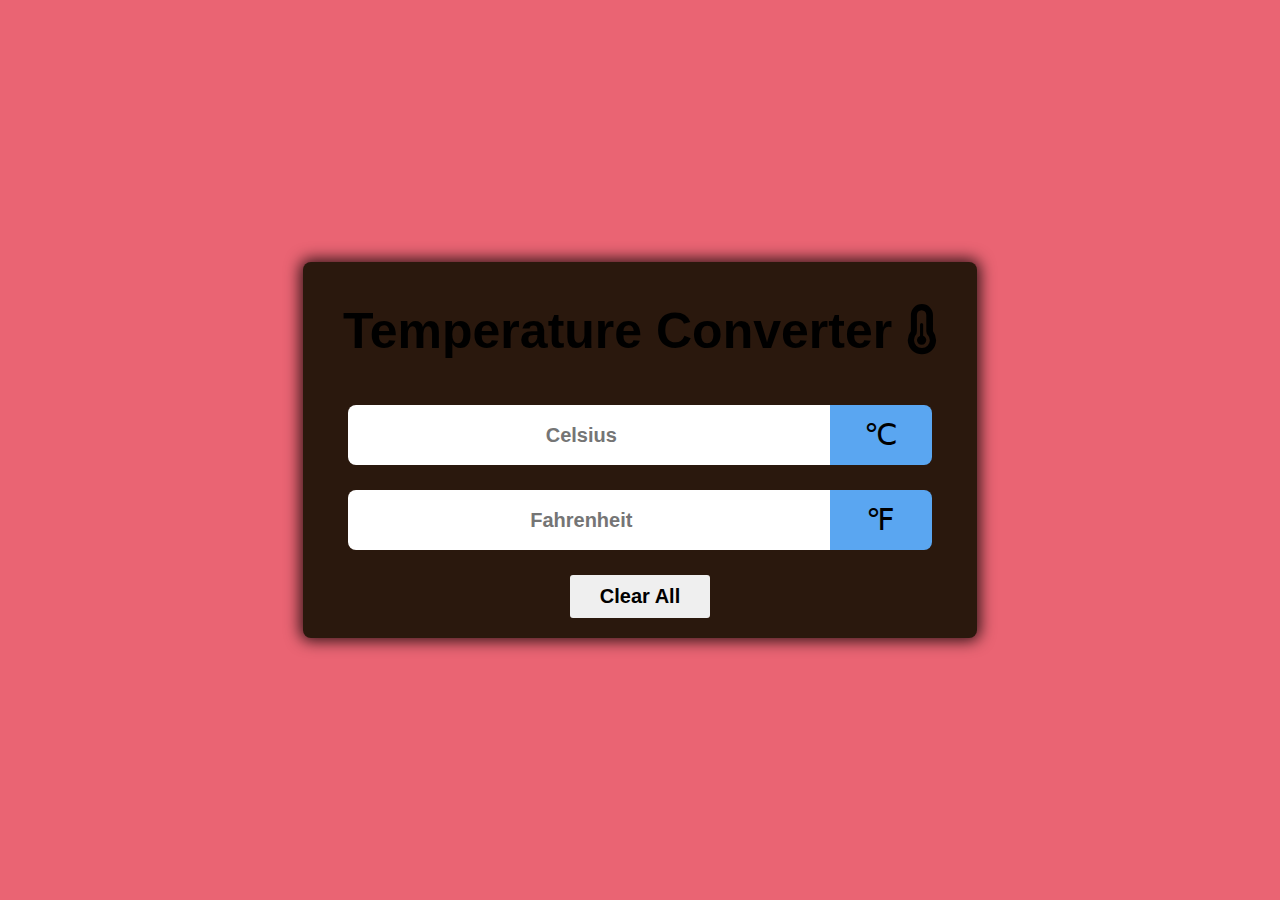
<file: LEVEL-1-task3/index.html>
<!DOCTYPE html>
<html lang="en">
<head>
    <meta charset="UTF-8">
    <meta name="viewport" content="width=device-width, initial-scale=1.0">
    <title>Temperature-Converter</title>
    <link rel="stylesheet" href="style.css">
    <link rel="stylesheet" href="https://cdnjs.cloudflare.com/ajax/libs/font-awesome/6.4.0/css/all.min.css" />
</head>
<body>
    <div class="container">
        <div class="title">
            <h1>Temperature Converter <span class="temp-icon"><i class="fa-solid fa-temperature-half"></i></span></h1>
        </div>
        <div id="Cel">
            <input type="number" placeholder="Celsius" id="celsius" oninput="CelToFar()">
            <span class="icon">&#8451</span>
        </div>
        <div id="Fah">
            <input type="number" placeholder="Fahrenheit" id="fahrenheit" oninput="FarToCel()">
            <span class="icon">&#8457</span>
        </div>
        <div class="button">
            <button onclick="reset()" id="button">Clear All</button>
        </div>
    </div>

    <script src="App.js"></script>

</body>
</html>
</file>
<file: LEVEL-1-task3/style.css>
*{
    margin: 0;
    padding: 0;
    box-sizing: border-box;
}

body{
    display: flex;
    justify-content: center;
    align-items: center;
    min-height: 100vh;
    background: #ea6473;
}

.container{
    max-width: 800px;
    background: #2a180d;
    border-radius: 8px;
    box-shadow: 0px 0px 15px 3px rgba(0,0,0,0.8);
    font-family: sans-serif;
    padding: 20px;
}

.title{
    display: flex;
    justify-content: center;
    align-items: center;
    flex-wrap: wrap-reverse;
    font-size: 25px;
    gap: 10px;
    padding: 20px;
}

.temp-icon{
    font-size: 50px;
    color:black;
    align-items: center;
}

.h1 {
    color: black;
    letter-spacing: 1.5px;
}

#Cel, #Fah{
    display: flex;
    justify-content: center;
    align-items: center;
    margin: 25px;
}

input{
    flex: 5;
    height: 60px;
    font-size: 20px;
    font-weight: 600;
    text-align: center;
    border: none;
    outline: none;
    border-radius: 8px 0 0 8px;
    padding: 0 10px;
}

.icon{
    flex: 1;
    height: 60px;
    line-height: 60px;
    padding: 0 5px;
    text-align: center;
    font-size: 30px;
    background: #5aa6f1;
    color: black;
    border-radius: 0 8px 8px 0;
}

.button{
    margin-top: 25px;
    text-align: center;
}

.button button{
    border: none;
    outline: none;
    padding: 10px 30px;
    font-size: 20px;
    font-weight: 600;
    border-radius: 3px;
    cursor: pointer;
    transition: 0.5s;
}

.button button:hover{
    background: #000;
    color: #fff;
}
</file>
